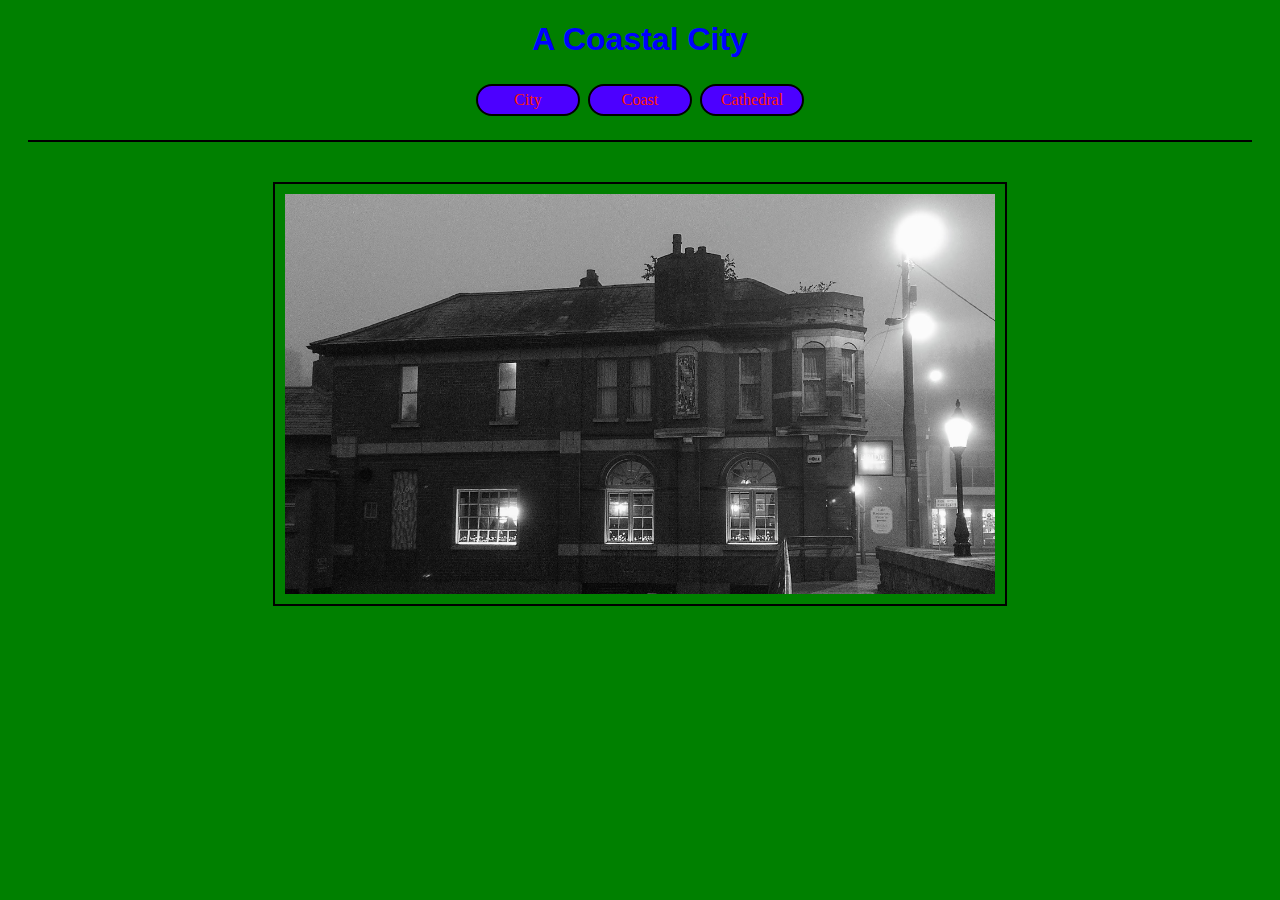
<file: index.html>
<!DOCTYPE html>
<html lang="en">
  <head>
    <meta charset="UTF-8" />
    <meta http-equiv="X-UA-Compatible" content="IE=edge" />
    <meta name="viewport" content="width=device-width, initial-scale=1.0" />
    <link rel="stylesheet" href="assets/css/style.css">
    <title>Coding Test</title>
  </head>
  <body>
    <h1>A Coastal City</h1>
    <nav>
      <ul>
        <li>
          <a href="index.html">City</a>
        </li>
        <li>
          <a href="coast.html">Coast</a>
        </li>
        <li>
          <a href="cathedral.html">Cathedral</a>
        </li>
      </ul>
    </nav>
    <section>
        <figure>
            <img src="assets/images/city.jpg" alt="Picture of a cityscape">
        </figure>
    </section>
  </body>
</html>
</file>
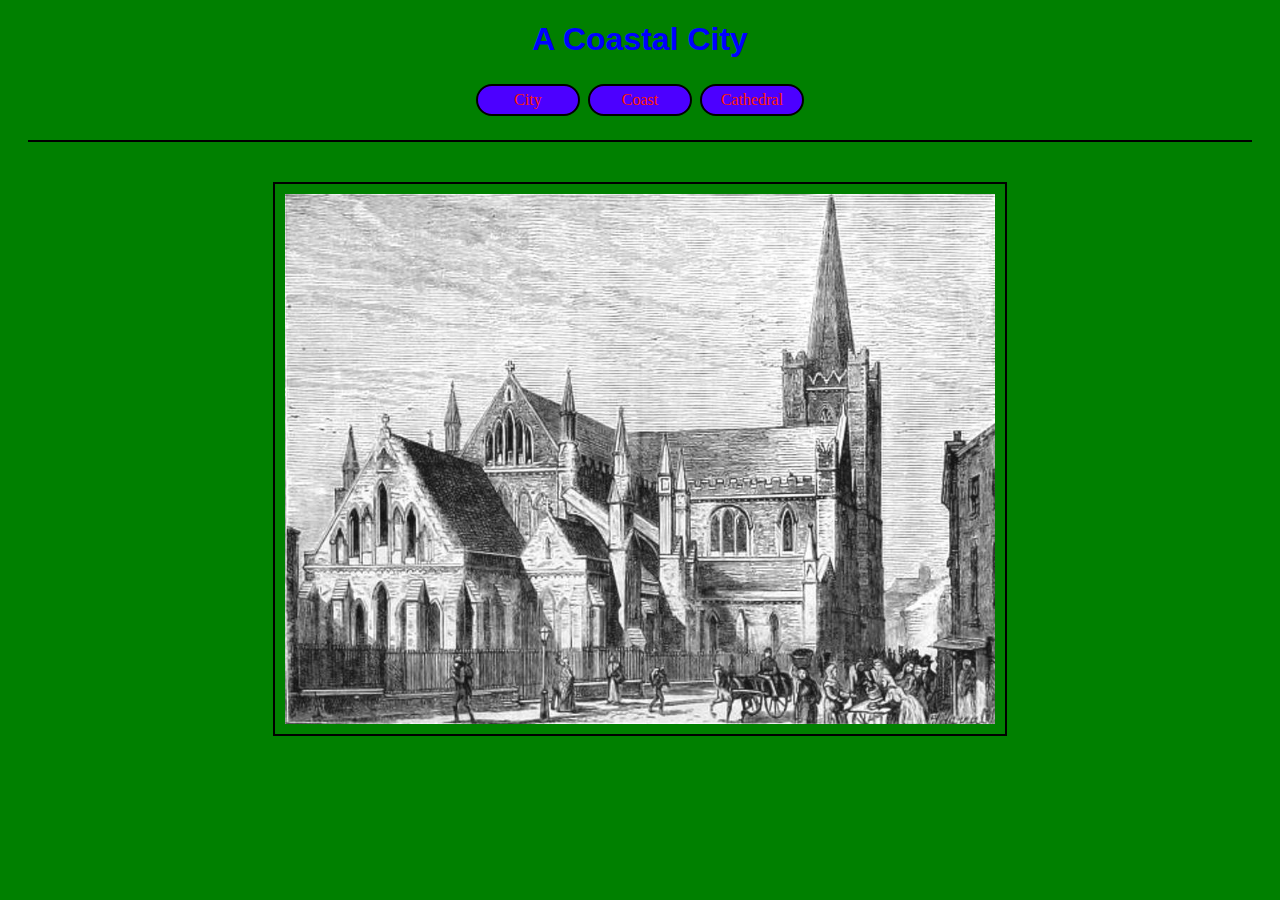
<file: cathedral.html>
<!DOCTYPE html>
<html lang="en">

<head>
    <meta charset="UTF-8" />
    <meta http-equiv="X-UA-Compatible" content="IE=edge" />
    <meta name="viewport" content="width=device-width, initial-scale=1.0" />
    <link rel="stylesheet" href="assets/css/style.css">
    <title>Coding Test</title>
</head>

<body>
    <h1>A Coastal City</h1>
    <nav>
        <ul>
            <li>
                <a href="index.html">City</a>
            </li>
            <li>
                <a href="coast.html">Coast</a>
            </li>
            <li>
                <a href="cathedral.html">Cathedral</a>
            </li>
        </ul>
    </nav>
    <section>
        <figure>
            <img src="assets/images/cathedral.jpg" alt="Picture of St Patrick's cathedral">
        </figure>
    </section>
</body>

</html>
</file>
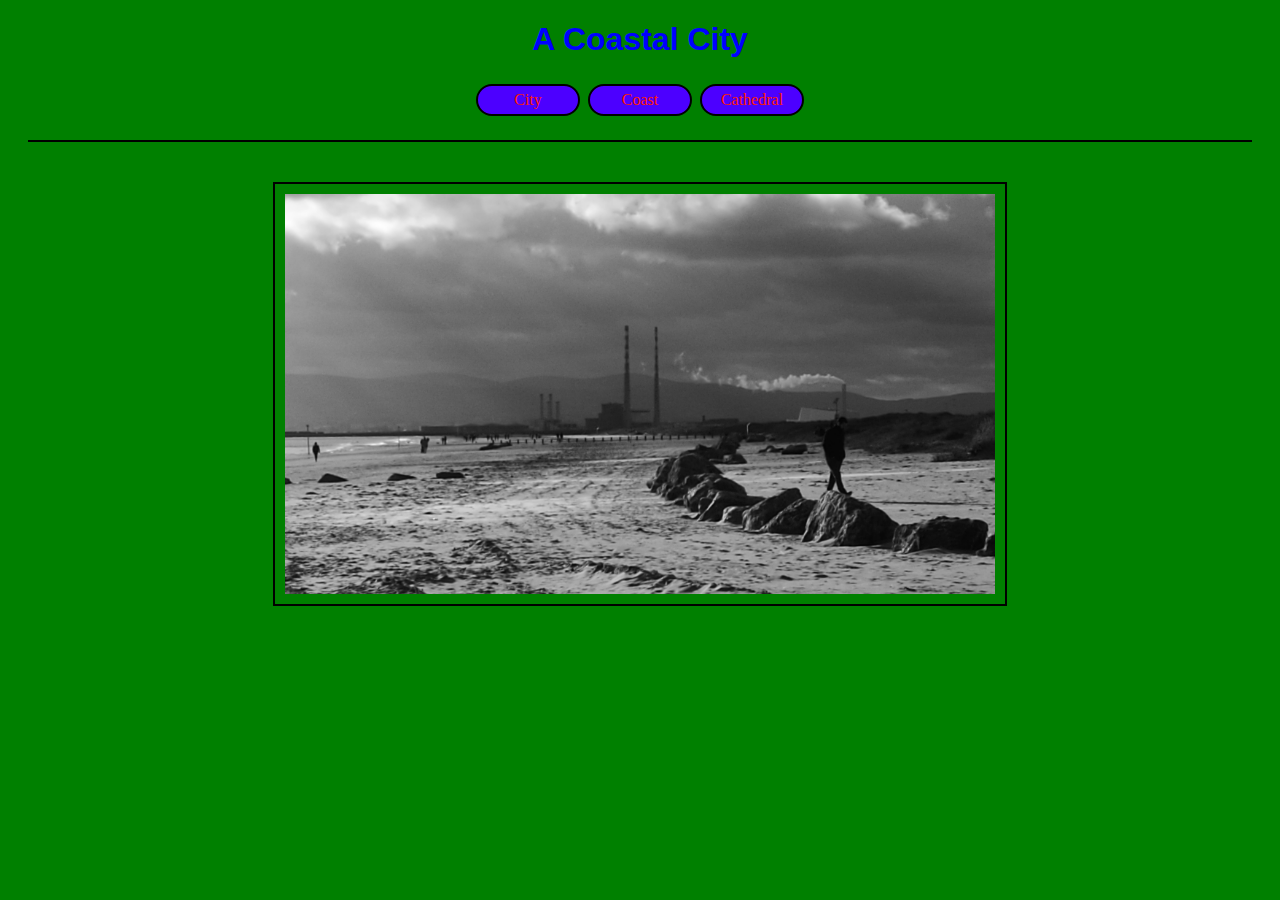
<file: coast.html>
<!DOCTYPE html>
<html lang="en">
  <head>
    <meta charset="UTF-8" />
    <meta http-equiv="X-UA-Compatible" content="IE=edge" />
    <meta name="viewport" content="width=device-width, initial-scale=1.0" />
    <link rel="stylesheet" href="assets/css/style.css">
    <title>Coding Test</title>
  </head>
  <body>
    <h1>A Coastal City</h1>
    <nav>
      <ul>
        <li>
            <a href="index.html">City</a>
        </li>
        <li>
            <a href="coast.html">Coast</a>
        </li>
        <li>
            <a href="cathedral.html">Cathedral</a>
        </li>
      </ul>
    </nav>
    <section>
        <figure>
            <img src="assets/images/beach.jpg" alt="Picture of a beachfront">
        </figure>
    </section>
  </body>
</html>
</file>
<file: assets/css/style.css>
ul {
    list-style-type: none;
    margin: 0;
    padding: 0;
}

a {
    border: 2px solid black;
    border-radius: 50%;
    width: 5rem;
    padding: 5px 10px;
    text-align: center;
    text-decoration: none;
    display: inline-block;
    margin: 4px 2px;
    border-radius: 16px;
    font-family: Lato;
    color:rgb(255, 30, 0);
    background-color:rgb(76, 0, 255);
}

li {
    display: inline;
}

nav {
    text-align: center;
    border-bottom: 2px solid black;
    margin: 0px 20px 20px 20px;
    padding-bottom: 20px;
}

img {
    border: 2px solid black;
    max-width: 60%;
    padding: 10px;
    display: block;
    margin-left: auto;
    margin-right: auto;

}

h1 {
    font-family: Roboto, sans-serif;
    text-align: center;
    color:blue;
}

figure {
    margin-top: 40px;
}

body{
    background-color: green;
}
</file>
